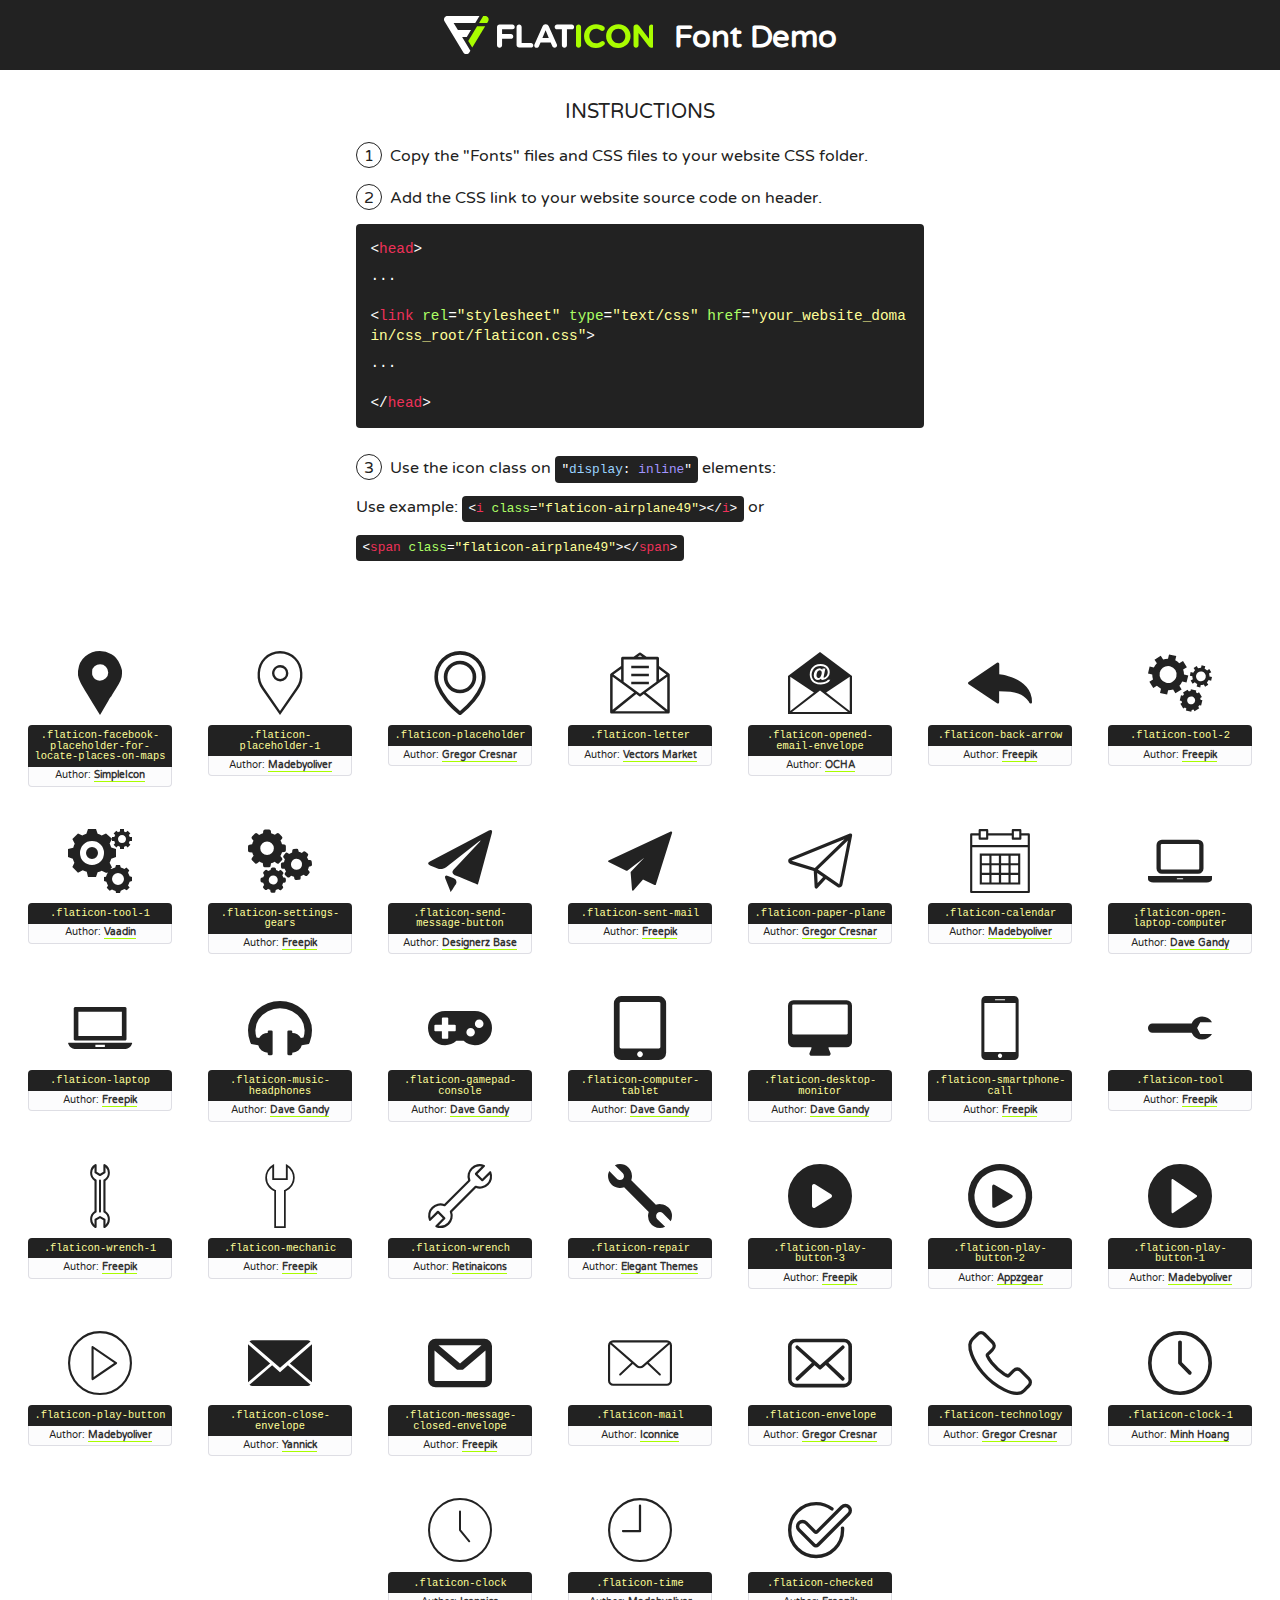
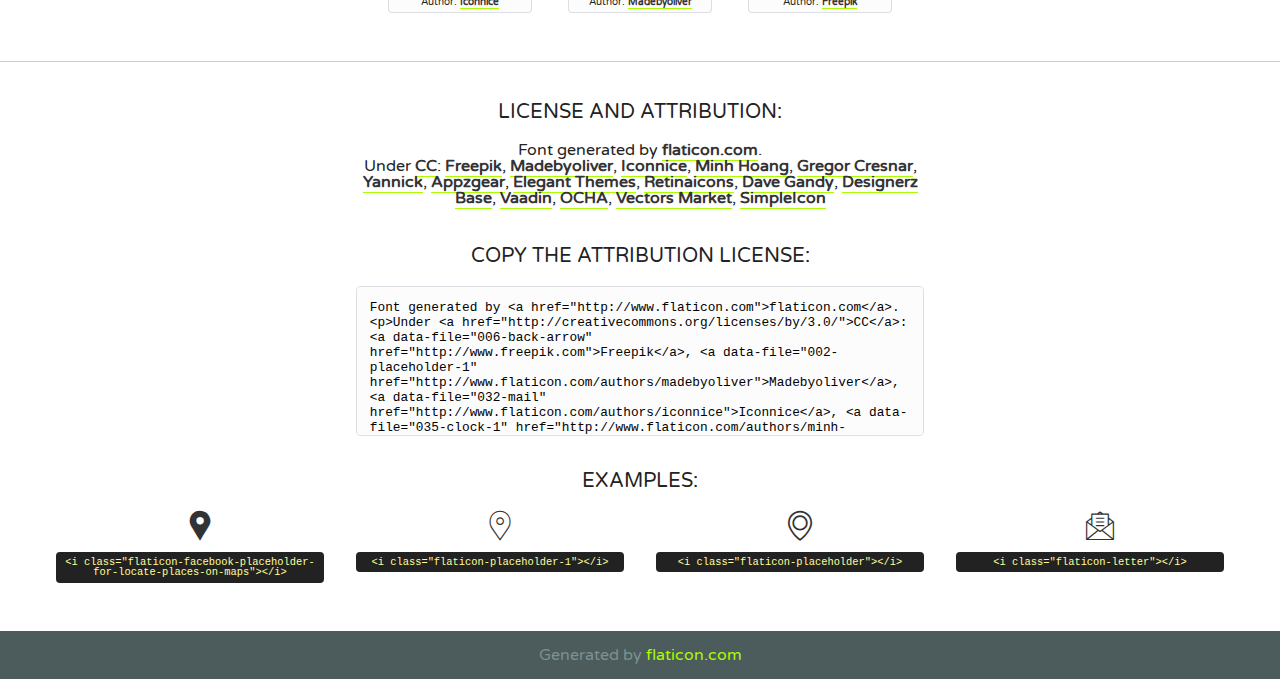
<file: fonts/flaticon.html>
<!DOCTYPE html>
<!--
  Flaticon icon font: Flaticon
  Creation date: 29/04/2017 12:14
-->
<html>
<!DOCTYPE html>
<html>

<head>
    <title>Flaticon WebFont</title>
    <link href="http://fonts.googleapis.com/css?family=Varela+Round" rel="stylesheet" type="text/css" />
    <link rel="stylesheet" type="text/css" href="flaticon.css">
    <meta charset="UTF-8">
    <style>
    html, body, div, span, applet, object, iframe,
    h1, h2, h3, h4, h5, h6, p, blockquote, pre,
    a, abbr, acronym, address, big, cite, code,
    del, dfn, em, img, ins, kbd, q, s, samp,
    small, strike, strong, sub, sup, tt, var,
    b, u, i, center,
    dl, dt, dd, ol, ul, li,
    fieldset, form, label, legend,
    table, caption, tbody, tfoot, thead, tr, th, td,
    article, aside, canvas, details, embed, 
    figure, figcaption, footer, header, hgroup, 
    menu, nav, output, ruby, section, summary,
    time, mark, audio, video {
        margin: 0;
        padding: 0;
        border: 0;
        font-size: 100%;
        font: inherit;
        vertical-align: baseline;
    }
    /* HTML5 display-role reset for older browsers */
    article, aside, details, figcaption, figure, 
    footer, header, hgroup, menu, nav, section {
        display: block;
    }
    body {
        line-height: 1;
    }
    ol, ul {
        list-style: none;
    }
    blockquote, q {
        quotes: none;
    }
    blockquote:before, blockquote:after,
    q:before, q:after {
        content: '';
        content: none;
    }
    table {
        border-collapse: collapse;
        border-spacing: 0;
    }
    body {
        font-family: 'Varela Round', Helvetica, Arial, sans-serif;
        font-size: 16px;
        color: #222;
    }
    a {
        color: #333;
        border-bottom: 1px solid #a9fd00;
        font-weight: bold;
        text-decoration: none;
    }
    * {
        -moz-box-sizing: border-box;
        -webkit-box-sizing: border-box;
        box-sizing: border-box;
        margin: 0;
        padding: 0;
    }
    [class^="flaticon-"]:before, [class*=" flaticon-"]:before, [class^="flaticon-"]:after, [class*=" flaticon-"]:after {
        font-family: Flaticon;
        font-size: 30px;
        font-style: normal;
        margin-left: 20px;
        color: #333;
    }
    .wrapper {
        max-width: 600px;
        margin: auto;
        padding: 0 1em;
    }
    .title {
        font-size: 1.25em;
        text-align: center;
        margin-bottom: 1em;
        text-transform: uppercase;
    }
    header {
        text-align: center;
        background-color: #222;
        color: #fff;
        padding: 1em;
    }
    header .logo {
        width: 210px;
        height: 38px;
        display: inline-block;
        vertical-align: middle;
        margin-right: 1em;
        border: none;
    }
    header strong {
        font-size: 1.95em;
        font-weight: bold;
        vertical-align: middle;
        margin-top: 5px;
        display: inline-block;
    }
    .demo {
        margin: 2em auto;
        line-height: 1.25em;
    }
    .demo ul li {
        margin-bottom: 1em;
    }
    .demo ul li .num {
        color: #222;
        border-radius: 20px;
        display: inline-block;
        width: 26px;
        padding: 3px;
        height: 26px;
        text-align: center;
        margin-right: 0.5em;
        border: 1px solid #222;
    }
    .demo ul li code {
        background-color: #222;
        border-radius: 4px;
        padding: 0.25em 0.5em;
        display: inline-block;
        color: #fff;
        font-family: Consolas,Monaco,Lucida Console,Liberation Mono,DejaVu Sans Mono,Bitstream Vera Sans Mono,Courier New, monospace;
        font-weight: lighter;
        margin-top: 1em;
        font-size: 0.8em;
        word-break: break-all;
    }
    .demo ul li code.big {
        padding: 1em;
        font-size: 0.9em;
    }
    .demo ul li code .red {
        color: #EF3159;
    }
    .demo ul li code .green {
        color: #ACFF65;
    }
    .demo ul li code .yellow {
        color: #FFFF99;
    }
    .demo ul li code .blue {
        color: #99D3FF;
    }
    .demo ul li code .purple {
        color: #A295FF;
    }
    .demo ul li code .dots {
        margin-top: 0.5em;
        display: block;
    }
    #glyphs {
        border-bottom: 1px solid #ccc;
        padding: 2em 0;
        text-align: center;
    }
    .glyph {
        display: inline-block;
        width: 9em;
        margin: 1em;
        text-align: center;
        vertical-align: top;
        background: #FFF;
    }
    .glyph .glyph-icon {
        padding: 10px;
        display: block;
        font-family:"Flaticon";
        font-size: 64px;
        line-height: 1;
    }
    .glyph .glyph-icon:before {
        font-size: 64px;
        color: #222;
        margin-left: 0;
    }
    .class-name {
        font-size: 0.65em;
        background-color: #222;
        color: #fff;
        border-radius: 4px 4px 0 0;
        padding: 0.5em;
        color: #FFFF99;
        font-family: Consolas,Monaco,Lucida Console,Liberation Mono,DejaVu Sans Mono,Bitstream Vera Sans Mono,Courier New, monospace;
    }
    .author-name {
        font-size: 0.6em;
        background-color: #fcfcfd;
        border: 1px solid #DEDEE4;
        border-top: 0;
        border-radius: 0 0 4px 4px;
        padding: 0.5em;
    }
    .class-name:last-child {
        font-size: 10px;
        color:#888;
    }
    .class-name:last-child a {
        font-size: 10px;
        color:#555;
    }
    .class-name:last-child a:hover {
        color:#a9fd00;
    }
    .glyph > input {
        display: block;
        width: 100px;
        margin: 5px auto;
        text-align: center;
        font-size: 12px;
        cursor: text;
    }
    .glyph > input.icon-input {
        font-family:"Flaticon";
        font-size: 16px;
        margin-bottom: 10px;
    }
    .attribution .title {
        margin-top: 2em;
    }
    .attribution textarea {
        background-color: #fcfcfd;
        padding: 1em;
        border: none;
        box-shadow: none;
        border: 1px solid #DEDEE4;
        border-radius: 4px;
        resize: none;
        width: 100%;
        height: 150px;
        font-size: 0.8em;
        font-family: Consolas,Monaco,Lucida Console,Liberation Mono,DejaVu Sans Mono,Bitstream Vera Sans Mono,Courier New, monospace;
        -webkit-appearance: none;
    }
    .iconsuse {
        margin: 2em auto;
        text-align: center;
        max-width: 1200px;
    }
    .iconsuse:after {
        content: '';
        display: table;
        clear: both;
    }
    .iconsuse .image {
        float: left;
        width: 25%;
        padding: 0 1em;
    }
    .iconsuse .image p {
        margin-bottom: 1em;
    }
    .iconsuse .image span {
        display: block;
        font-size: 0.65em;
        background-color: #222;
        color: #fff;
        border-radius: 4px;
        padding: 0.5em;
        color: #FFFF99;
        margin-top: 1em;
        font-family: Consolas,Monaco,Lucida Console,Liberation Mono,DejaVu Sans Mono,Bitstream Vera Sans Mono,Courier New, monospace;
    }
    #footer {
        text-align: center;
        background-color: #4C5B5C;
        color: #7c9192;
        padding: 1em;
    }
    #footer a {
        border: none;
        color: #a9fd00;
        font-weight: normal;
    }
    @media (max-width: 960px) {
        .iconsuse .image {
            width: 50%;
        }
    }
    @media (max-width: 560px) {
        .iconsuse .image {
            width: 100%;
        }
    }
    </style>
</head>

<body class="characters-off">

    <header>
        <a href="http://www.flaticon.com" target="_blank" class="logo">
            <svg version="1.1" xmlns="http://www.w3.org/2000/svg" xmlns:xlink="http://www.w3.org/1999/xlink" xmlns:a="http://ns.adobe.com/AdobeSVGViewerExtensions/3.0/" viewBox="0 0 560.875 102.036" enable-background="new 0 0 560.875 102.036" xml:space="preserve">
                <defs>
                </defs>
                <g>
                    <g class="letters">
                        <path fill="#ffffff" d="M141.596,29.675c0-3.777,2.985-6.767,6.764-6.767h34.438c3.426,0,6.15,2.728,6.15,6.15
                        c0,3.43-2.724,6.149-6.15,6.149h-27.674v13.091h23.719c3.429,0,6.151,2.724,6.151,6.15c0,3.43-2.723,6.149-6.151,6.149h-23.719
                        v17.574c0,3.773-2.986,6.761-6.764,6.761c-3.779,0-6.764-2.989-6.764-6.761V29.675z"></path>
                        <path fill="#ffffff" d="M193.844,29.149c0-3.781,2.985-6.767,6.764-6.767c3.776,0,6.763,2.985,6.763,6.767v42.957h25.039
                        c3.426,0,6.149,2.726,6.149,6.153c0,3.425-2.723,6.15-6.149,6.15h-31.802c-3.779,0-6.764-2.986-6.764-6.768V29.149z"></path>
                        <path fill="#ffffff" d="M241.891,75.71l21.438-48.407c1.492-3.341,4.215-5.357,7.906-5.357h0.792
                        c3.686,0,6.323,2.017,7.815,5.357l21.439,48.407c0.436,0.967,0.701,1.845,0.701,2.723c0,3.602-2.809,6.501-6.414,6.501
                        c-3.161,0-5.269-1.845-6.499-4.655l-4.132-9.661h-27.059l-4.301,10.102c-1.144,2.631-3.426,4.214-6.237,4.214
                        c-3.517,0-6.24-2.81-6.24-6.325C241.1,77.64,241.451,76.677,241.891,75.71z M279.932,58.666l-8.521-20.297l-8.526,20.297H279.932
                        z"></path>
                        <path fill="#ffffff" d="M314.864,35.387H301.86c-3.429,0-6.239-2.813-6.239-6.238c0-3.429,2.811-6.24,6.239-6.24h39.533
                        c3.426,0,6.237,2.811,6.237,6.24c0,3.425-2.811,6.238-6.237,6.238h-13.001v42.785c0,3.773-2.99,6.761-6.764,6.761
                        c-3.779,0-6.764-2.989-6.764-6.761V35.387z"></path>
                        <path fill="#A9FD00" d="M352.615,29.149c0-3.781,2.985-6.767,6.767-6.767c3.774,0,6.761,2.985,6.761,6.767v49.024
                        c0,3.773-2.987,6.761-6.761,6.761c-3.781,0-6.767-2.989-6.767-6.761V29.149z"></path>
                        <path fill="#A9FD00" d="M374.132,53.836v-0.179c0-17.481,13.178-31.801,32.065-31.801c9.22,0,15.459,2.458,20.557,6.238
                        c1.402,1.054,2.637,2.985,2.637,5.357c0,3.692-2.985,6.59-6.681,6.59c-1.845,0-3.071-0.702-4.044-1.319
                        c-3.776-2.813-7.729-4.393-12.562-4.393c-10.364,0-17.831,8.611-17.831,19.154v0.173c0,10.542,7.291,19.329,17.831,19.329
                        c5.715,0,9.492-1.756,13.359-4.834c1.049-0.874,2.458-1.491,4.039-1.491c3.429,0,6.325,2.813,6.325,6.236
                        c0,2.106-1.056,3.78-2.282,4.834c-5.539,4.834-12.036,7.733-21.878,7.733C387.572,85.464,374.132,71.493,374.132,53.836z"></path>
                        <path fill="#A9FD00" d="M433.009,53.836v-0.179c0-17.481,13.79-31.801,32.766-31.801c18.981,0,32.592,14.143,32.592,31.628v0.173
                        c0,17.483-13.785,31.807-32.769,31.807C446.625,85.464,433.009,71.32,433.009,53.836z M484.224,53.836v-0.179
                        c0-10.539-7.725-19.326-18.626-19.326c-10.893,0-18.449,8.611-18.449,19.154v0.173c0,10.542,7.73,19.329,18.626,19.329
                        C476.676,72.986,484.224,64.378,484.224,53.836z"></path>
                        <path fill="#A9FD00" d="M506.233,29.321c0-3.774,2.99-6.763,6.767-6.763h1.401c3.252,0,5.183,1.583,7.029,3.953l26.093,34.265
                        V29.059c0-3.692,2.99-6.677,6.681-6.677c3.683,0,6.671,2.985,6.671,6.677v48.934c0,3.78-2.987,6.765-6.764,6.765h-0.436
                        c-3.257,0-5.188-1.581-7.034-3.953l-27.056-35.492v32.944c0,3.687-2.985,6.676-6.678,6.676c-3.683,0-6.673-2.989-6.673-6.676
                        V29.321z"></path>
                    </g>
                    <g class="insignia">
                        <path fill="#ffffff" d="M48.372,56.137h12.517l11.156-18.537H37.186L25.688,18.539h57.825L94.668,0H9.271
                        C5.925,0,2.842,1.801,1.198,4.716c-1.644,2.907-1.593,6.482,0.134,9.343l50.38,83.501c1.678,2.781,4.689,4.476,7.938,4.476
                        c3.246,0,6.257-1.695,7.935-4.476l2.898-4.804L48.372,56.137z"></path>
                        <g class="i">
                            <path fill="#A9FD00" d="M93.575,18.539h0.031v0.004l21.652,0.004l2.705-4.488c1.727-2.861,1.778-6.436,0.133-9.343
                            C116.454,1.801,113.371,0,110.026,0h-5.294L93.575,18.539z"></path>
                            <polygon fill="#A9FD00" points="88.291,27.356 64.725,66.486 75.519,84.404 109.942,27.356"></polygon>
                        </g>
                    </g>
                </g>
            </svg>
        </a>
        <strong>Font Demo</strong>
    </header>


    <section class="demo wrapper">

        <p class="title">Instructions</p>

        <ul>
            <li>
                <span class="num">1</span>Copy the "Fonts" files and CSS files to your website CSS folder.
            </li>
            <li>
                <span class="num">2</span>Add the CSS link to your website source code on header.
                <code class="big">
                    &lt;<span class="red">head</span>&gt;
                    <br/><span class="dots">...</span>
                    <br/>&lt;<span class="red">link</span> <span class="green">rel</span>=<span class="yellow">"stylesheet"</span> <span class="green">type</span>=<span class="yellow">"text/css"</span> <span class="green">href</span>=<span class="yellow">"your_website_domain/css_root/flaticon.css"</span>&gt;
                    <br/><span class="dots">...</span>
                    <br/>&lt;/<span class="red">head</span>&gt;
                </code>
            </li>

            <li>
                <p>
                    <span class="num">3</span>Use the icon class on <code>"<span class="blue">display</span>:<span class="purple"> inline</span>"</code> elements:
                    <br />
                    Use example: <code>&lt;<span class="red">i</span> <span class="green">class</span>=<span class="yellow">&quot;flaticon-airplane49&quot;</span>&gt;&lt;/<span class="red">i</span>&gt;</code> or <code>&lt;<span class="red">span</span> <span class="green">class</span>=<span class="yellow">&quot;flaticon-airplane49&quot;</span>&gt;&lt;/<span class="red">span</span>&gt;</code>
            </li>
        </ul>

    </section>




   <section id="glyphs">          
    
      
        <div class="glyph"><div class="glyph-icon flaticon-facebook-placeholder-for-locate-places-on-maps"></div>
            <div class="class-name">.flaticon-facebook-placeholder-for-locate-places-on-maps</div>
            <div class="author-name">Author: <a data-file="001-facebook-placeholder-for-locate-places-on-maps" href="http://www.flaticon.com/authors/simpleicon">SimpleIcon</a> </div> 
        </div>        
        
        <div class="glyph"><div class="glyph-icon flaticon-placeholder-1"></div>
            <div class="class-name">.flaticon-placeholder-1</div>
            <div class="author-name">Author: <a data-file="002-placeholder-1" href="http://www.flaticon.com/authors/madebyoliver">Madebyoliver</a> </div> 
        </div>        
        
        <div class="glyph"><div class="glyph-icon flaticon-placeholder"></div>
            <div class="class-name">.flaticon-placeholder</div>
            <div class="author-name">Author: <a data-file="003-placeholder" href="http://www.flaticon.com/authors/gregor-cresnar">Gregor Cresnar</a> </div> 
        </div>        
        
        <div class="glyph"><div class="glyph-icon flaticon-letter"></div>
            <div class="class-name">.flaticon-letter</div>
            <div class="author-name">Author: <a data-file="004-letter" href="http://www.flaticon.com/authors/vectors-market">Vectors Market</a> </div> 
        </div>        
        
        <div class="glyph"><div class="glyph-icon flaticon-opened-email-envelope"></div>
            <div class="class-name">.flaticon-opened-email-envelope</div>
            <div class="author-name">Author: <a data-file="005-opened-email-envelope" href="http://www.flaticon.com/authors/ocha">OCHA</a> </div> 
        </div>        
        
        <div class="glyph"><div class="glyph-icon flaticon-back-arrow"></div>
            <div class="class-name">.flaticon-back-arrow</div>
            <div class="author-name">Author: <a data-file="006-back-arrow" href="http://www.freepik.com">Freepik</a> </div> 
        </div>        
        
        <div class="glyph"><div class="glyph-icon flaticon-tool-2"></div>
            <div class="class-name">.flaticon-tool-2</div>
            <div class="author-name">Author: <a data-file="007-tool-2" href="http://www.freepik.com">Freepik</a> </div> 
        </div>        
        
        <div class="glyph"><div class="glyph-icon flaticon-tool-1"></div>
            <div class="class-name">.flaticon-tool-1</div>
            <div class="author-name">Author: <a data-file="008-tool-1" href="http://www.flaticon.com/authors/vaadin">Vaadin</a> </div> 
        </div>        
        
        <div class="glyph"><div class="glyph-icon flaticon-settings-gears"></div>
            <div class="class-name">.flaticon-settings-gears</div>
            <div class="author-name">Author: <a data-file="009-settings-gears" href="http://www.freepik.com">Freepik</a> </div> 
        </div>        
        
        <div class="glyph"><div class="glyph-icon flaticon-send-message-button"></div>
            <div class="class-name">.flaticon-send-message-button</div>
            <div class="author-name">Author: <a data-file="010-send-message-button" href="http://www.flaticon.com/authors/designerz-base">Designerz Base</a> </div> 
        </div>        
        
        <div class="glyph"><div class="glyph-icon flaticon-sent-mail"></div>
            <div class="class-name">.flaticon-sent-mail</div>
            <div class="author-name">Author: <a data-file="011-sent-mail" href="http://www.freepik.com">Freepik</a> </div> 
        </div>        
        
        <div class="glyph"><div class="glyph-icon flaticon-paper-plane"></div>
            <div class="class-name">.flaticon-paper-plane</div>
            <div class="author-name">Author: <a data-file="012-paper-plane" href="http://www.flaticon.com/authors/gregor-cresnar">Gregor Cresnar</a> </div> 
        </div>        
        
        <div class="glyph"><div class="glyph-icon flaticon-calendar"></div>
            <div class="class-name">.flaticon-calendar</div>
            <div class="author-name">Author: <a data-file="013-calendar" href="http://www.flaticon.com/authors/madebyoliver">Madebyoliver</a> </div> 
        </div>        
        
        <div class="glyph"><div class="glyph-icon flaticon-open-laptop-computer"></div>
            <div class="class-name">.flaticon-open-laptop-computer</div>
            <div class="author-name">Author: <a data-file="014-open-laptop-computer" href="http://www.flaticon.com/authors/dave-gandy">Dave Gandy</a> </div> 
        </div>        
        
        <div class="glyph"><div class="glyph-icon flaticon-laptop"></div>
            <div class="class-name">.flaticon-laptop</div>
            <div class="author-name">Author: <a data-file="015-laptop" href="http://www.freepik.com">Freepik</a> </div> 
        </div>        
        
        <div class="glyph"><div class="glyph-icon flaticon-music-headphones"></div>
            <div class="class-name">.flaticon-music-headphones</div>
            <div class="author-name">Author: <a data-file="016-music-headphones" href="http://www.flaticon.com/authors/dave-gandy">Dave Gandy</a> </div> 
        </div>        
        
        <div class="glyph"><div class="glyph-icon flaticon-gamepad-console"></div>
            <div class="class-name">.flaticon-gamepad-console</div>
            <div class="author-name">Author: <a data-file="017-gamepad-console" href="http://www.flaticon.com/authors/dave-gandy">Dave Gandy</a> </div> 
        </div>        
        
        <div class="glyph"><div class="glyph-icon flaticon-computer-tablet"></div>
            <div class="class-name">.flaticon-computer-tablet</div>
            <div class="author-name">Author: <a data-file="018-computer-tablet" href="http://www.flaticon.com/authors/dave-gandy">Dave Gandy</a> </div> 
        </div>        
        
        <div class="glyph"><div class="glyph-icon flaticon-desktop-monitor"></div>
            <div class="class-name">.flaticon-desktop-monitor</div>
            <div class="author-name">Author: <a data-file="019-desktop-monitor" href="http://www.flaticon.com/authors/dave-gandy">Dave Gandy</a> </div> 
        </div>        
        
        <div class="glyph"><div class="glyph-icon flaticon-smartphone-call"></div>
            <div class="class-name">.flaticon-smartphone-call</div>
            <div class="author-name">Author: <a data-file="020-smartphone-call" href="http://www.freepik.com">Freepik</a> </div> 
        </div>        
        
        <div class="glyph"><div class="glyph-icon flaticon-tool"></div>
            <div class="class-name">.flaticon-tool</div>
            <div class="author-name">Author: <a data-file="021-tool" href="http://www.freepik.com">Freepik</a> </div> 
        </div>        
        
        <div class="glyph"><div class="glyph-icon flaticon-wrench-1"></div>
            <div class="class-name">.flaticon-wrench-1</div>
            <div class="author-name">Author: <a data-file="022-wrench-1" href="http://www.freepik.com">Freepik</a> </div> 
        </div>        
        
        <div class="glyph"><div class="glyph-icon flaticon-mechanic"></div>
            <div class="class-name">.flaticon-mechanic</div>
            <div class="author-name">Author: <a data-file="023-mechanic" href="http://www.freepik.com">Freepik</a> </div> 
        </div>        
        
        <div class="glyph"><div class="glyph-icon flaticon-wrench"></div>
            <div class="class-name">.flaticon-wrench</div>
            <div class="author-name">Author: <a data-file="024-wrench" href="http://www.flaticon.com/authors/retinaicons">Retinaicons</a> </div> 
        </div>        
        
        <div class="glyph"><div class="glyph-icon flaticon-repair"></div>
            <div class="class-name">.flaticon-repair</div>
            <div class="author-name">Author: <a data-file="025-repair" href="http://www.flaticon.com/authors/elegant-themes">Elegant Themes</a> </div> 
        </div>        
        
        <div class="glyph"><div class="glyph-icon flaticon-play-button-3"></div>
            <div class="class-name">.flaticon-play-button-3</div>
            <div class="author-name">Author: <a data-file="026-play-button-3" href="http://www.freepik.com">Freepik</a> </div> 
        </div>        
        
        <div class="glyph"><div class="glyph-icon flaticon-play-button-2"></div>
            <div class="class-name">.flaticon-play-button-2</div>
            <div class="author-name">Author: <a data-file="027-play-button-2" href="http://www.flaticon.com/authors/appzgear">Appzgear</a> </div> 
        </div>        
        
        <div class="glyph"><div class="glyph-icon flaticon-play-button-1"></div>
            <div class="class-name">.flaticon-play-button-1</div>
            <div class="author-name">Author: <a data-file="028-play-button-1" href="http://www.flaticon.com/authors/madebyoliver">Madebyoliver</a> </div> 
        </div>        
        
        <div class="glyph"><div class="glyph-icon flaticon-play-button"></div>
            <div class="class-name">.flaticon-play-button</div>
            <div class="author-name">Author: <a data-file="029-play-button" href="http://www.flaticon.com/authors/madebyoliver">Madebyoliver</a> </div> 
        </div>        
        
        <div class="glyph"><div class="glyph-icon flaticon-close-envelope"></div>
            <div class="class-name">.flaticon-close-envelope</div>
            <div class="author-name">Author: <a data-file="030-close-envelope" href="http://www.flaticon.com/authors/yannick">Yannick</a> </div> 
        </div>        
        
        <div class="glyph"><div class="glyph-icon flaticon-message-closed-envelope"></div>
            <div class="class-name">.flaticon-message-closed-envelope</div>
            <div class="author-name">Author: <a data-file="031-message-closed-envelope" href="http://www.freepik.com">Freepik</a> </div> 
        </div>        
        
        <div class="glyph"><div class="glyph-icon flaticon-mail"></div>
            <div class="class-name">.flaticon-mail</div>
            <div class="author-name">Author: <a data-file="032-mail" href="http://www.flaticon.com/authors/iconnice">Iconnice</a> </div> 
        </div>        
        
        <div class="glyph"><div class="glyph-icon flaticon-envelope"></div>
            <div class="class-name">.flaticon-envelope</div>
            <div class="author-name">Author: <a data-file="033-envelope" href="http://www.flaticon.com/authors/gregor-cresnar">Gregor Cresnar</a> </div> 
        </div>        
        
        <div class="glyph"><div class="glyph-icon flaticon-technology"></div>
            <div class="class-name">.flaticon-technology</div>
            <div class="author-name">Author: <a data-file="034-technology" href="http://www.flaticon.com/authors/gregor-cresnar">Gregor Cresnar</a> </div> 
        </div>        
        
        <div class="glyph"><div class="glyph-icon flaticon-clock-1"></div>
            <div class="class-name">.flaticon-clock-1</div>
            <div class="author-name">Author: <a data-file="035-clock-1" href="http://www.flaticon.com/authors/minh-hoang">Minh Hoang</a> </div> 
        </div>        
        
        <div class="glyph"><div class="glyph-icon flaticon-clock"></div>
            <div class="class-name">.flaticon-clock</div>
            <div class="author-name">Author: <a data-file="036-clock" href="http://www.flaticon.com/authors/iconnice">Iconnice</a> </div> 
        </div>        
        
        <div class="glyph"><div class="glyph-icon flaticon-time"></div>
            <div class="class-name">.flaticon-time</div>
            <div class="author-name">Author: <a data-file="037-time" href="http://www.flaticon.com/authors/madebyoliver">Madebyoliver</a> </div> 
        </div>        
        
        <div class="glyph"><div class="glyph-icon flaticon-checked"></div>
            <div class="class-name">.flaticon-checked</div>
            <div class="author-name">Author: <a data-file="038-checked" href="http://www.freepik.com">Freepik</a> </div> 
        </div>        
        

    </section>



    <section class="attribution wrapper"   style="text-align:center;">

      <div class="title">License and attribution:</div><div class="attrDiv">Font generated by <a href="http://www.flaticon.com">flaticon.com</a>. <div><p>Under <a href="http://creativecommons.org/licenses/by/3.0/">CC</a>: <a data-file="006-back-arrow" href="http://www.freepik.com">Freepik</a>, <a data-file="002-placeholder-1" href="http://www.flaticon.com/authors/madebyoliver">Madebyoliver</a>, <a data-file="032-mail" href="http://www.flaticon.com/authors/iconnice">Iconnice</a>, <a data-file="035-clock-1" href="http://www.flaticon.com/authors/minh-hoang">Minh Hoang</a>, <a data-file="003-placeholder" href="http://www.flaticon.com/authors/gregor-cresnar">Gregor Cresnar</a>, <a data-file="030-close-envelope" href="http://www.flaticon.com/authors/yannick">Yannick</a>, <a data-file="027-play-button-2" href="http://www.flaticon.com/authors/appzgear">Appzgear</a>, <a data-file="025-repair" href="http://www.flaticon.com/authors/elegant-themes">Elegant Themes</a>, <a data-file="024-wrench" href="http://www.flaticon.com/authors/retinaicons">Retinaicons</a>, <a data-file="014-open-laptop-computer" href="http://www.flaticon.com/authors/dave-gandy">Dave Gandy</a>, <a data-file="010-send-message-button" href="http://www.flaticon.com/authors/designerz-base">Designerz Base</a>, <a data-file="008-tool-1" href="http://www.flaticon.com/authors/vaadin">Vaadin</a>, <a data-file="005-opened-email-envelope" href="http://www.flaticon.com/authors/ocha">OCHA</a>, <a data-file="004-letter" href="http://www.flaticon.com/authors/vectors-market">Vectors Market</a>, <a data-file="001-facebook-placeholder-for-locate-places-on-maps" href="http://www.flaticon.com/authors/simpleicon">SimpleIcon</a></p>  </div>
      </div>
      <div class="title">Copy the Attribution License:</div>

    <textarea onclick="this.focus();this.select();">Font generated by &lt;a href=&quot;http://www.flaticon.com&quot;&gt;flaticon.com&lt;/a&gt;. <p>Under <a href="http://creativecommons.org/licenses/by/3.0/">CC</a>: <a data-file="006-back-arrow" href="http://www.freepik.com">Freepik</a>, <a data-file="002-placeholder-1" href="http://www.flaticon.com/authors/madebyoliver">Madebyoliver</a>, <a data-file="032-mail" href="http://www.flaticon.com/authors/iconnice">Iconnice</a>, <a data-file="035-clock-1" href="http://www.flaticon.com/authors/minh-hoang">Minh Hoang</a>, <a data-file="003-placeholder" href="http://www.flaticon.com/authors/gregor-cresnar">Gregor Cresnar</a>, <a data-file="030-close-envelope" href="http://www.flaticon.com/authors/yannick">Yannick</a>, <a data-file="027-play-button-2" href="http://www.flaticon.com/authors/appzgear">Appzgear</a>, <a data-file="025-repair" href="http://www.flaticon.com/authors/elegant-themes">Elegant Themes</a>, <a data-file="024-wrench" href="http://www.flaticon.com/authors/retinaicons">Retinaicons</a>, <a data-file="014-open-laptop-computer" href="http://www.flaticon.com/authors/dave-gandy">Dave Gandy</a>, <a data-file="010-send-message-button" href="http://www.flaticon.com/authors/designerz-base">Designerz Base</a>, <a data-file="008-tool-1" href="http://www.flaticon.com/authors/vaadin">Vaadin</a>, <a data-file="005-opened-email-envelope" href="http://www.flaticon.com/authors/ocha">OCHA</a>, <a data-file="004-letter" href="http://www.flaticon.com/authors/vectors-market">Vectors Market</a>, <a data-file="001-facebook-placeholder-for-locate-places-on-maps" href="http://www.flaticon.com/authors/simpleicon">SimpleIcon</a></p>  
     </textarea>

    </section>

    <section class="iconsuse">

          <div class="title">Examples:</div>            
             
            <div class="image">
                <p>
                    <i class="glyph-icon flaticon-facebook-placeholder-for-locate-places-on-maps"></i> 
                    <span>&lt;i class=&quot;flaticon-facebook-placeholder-for-locate-places-on-maps&quot;&gt;&lt;/i&gt;</span>
                </p>
            </div>
            
            <div class="image">
                <p>
                    <i class="glyph-icon flaticon-placeholder-1"></i> 
                    <span>&lt;i class=&quot;flaticon-placeholder-1&quot;&gt;&lt;/i&gt;</span>
                </p>
            </div>
            
            <div class="image">
                <p>
                    <i class="glyph-icon flaticon-placeholder"></i> 
                    <span>&lt;i class=&quot;flaticon-placeholder&quot;&gt;&lt;/i&gt;</span>
                </p>
            </div>
            
            <div class="image">
                <p>
                    <i class="glyph-icon flaticon-letter"></i> 
                    <span>&lt;i class=&quot;flaticon-letter&quot;&gt;&lt;/i&gt;</span>
                </p>
            </div>
                       
        </div>
                            
    </section>

<div id="footer">
    <div>Generated by <a href="http://www.flaticon.com">flaticon.com</a>
    </div>
</div>



</body>
</html>
</file>
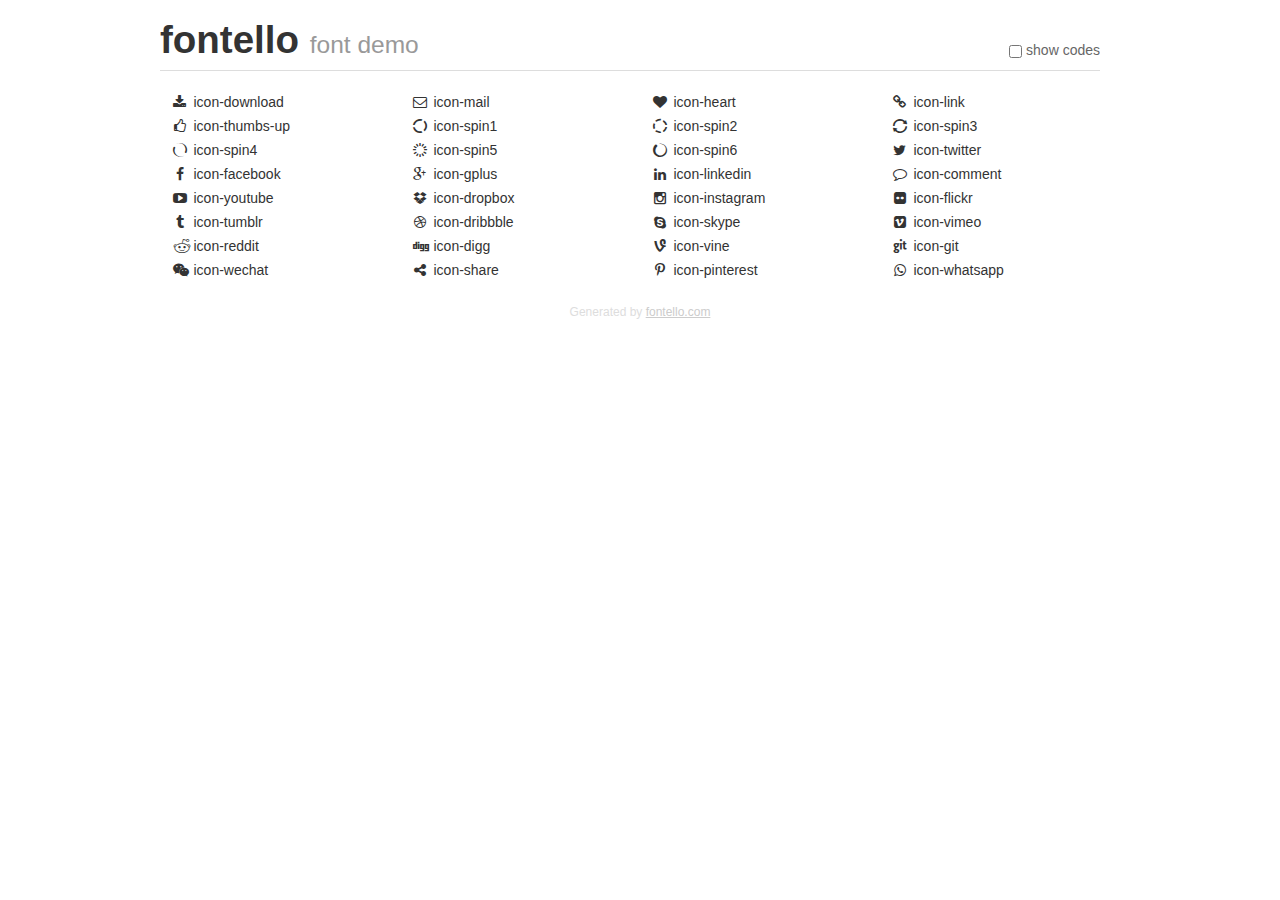
<file: js/icons/demo.html>
<!DOCTYPE html>
<html>
  <head><!--[if lt IE 9]><script language="javascript" type="text/javascript" src="//html5shim.googlecode.com/svn/trunk/html5.js"></script><![endif]-->
    <meta charset="UTF-8"><style>/*
 * Bootstrap v2.2.1
 *
 * Copyright 2012 Twitter, Inc
 * Licensed under the Apache License v2.0
 * http://www.apache.org/licenses/LICENSE-2.0
 *
 * Designed and built with all the love in the world @twitter by @mdo and @fat.
 */
.clearfix {
  *zoom: 1;
}
.clearfix:before,
.clearfix:after {
  display: table;
  content: "";
  line-height: 0;
}
.clearfix:after {
  clear: both;
}
html {
  font-size: 100%;
  -webkit-text-size-adjust: 100%;
  -ms-text-size-adjust: 100%;
}
a:focus {
  outline: thin dotted #333;
  outline: 5px auto -webkit-focus-ring-color;
  outline-offset: -2px;
}
a:hover,
a:active {
  outline: 0;
}
button,
input,
select,
textarea {
  margin: 0;
  font-size: 100%;
  vertical-align: middle;
}
button,
input {
  *overflow: visible;
  line-height: normal;
}
button::-moz-focus-inner,
input::-moz-focus-inner {
  padding: 0;
  border: 0;
}
body {
  margin: 0;
  font-family: "Helvetica Neue", Helvetica, Arial, sans-serif;
  font-size: 14px;
  line-height: 20px;
  color: #333;
  background-color: #fff;
}
a {
  color: #08c;
  text-decoration: none;
}
a:hover {
  color: #005580;
  text-decoration: underline;
}
.row {
  margin-left: -20px;
  *zoom: 1;
}
.row:before,
.row:after {
  display: table;
  content: "";
  line-height: 0;
}
.row:after {
  clear: both;
}
[class*="span"] {
  float: left;
  min-height: 1px;
  margin-left: 20px;
}
.container,
.navbar-static-top .container,
.navbar-fixed-top .container,
.navbar-fixed-bottom .container {
  width: 940px;
}
.span12 {
  width: 940px;
}
.span11 {
  width: 860px;
}
.span10 {
  width: 780px;
}
.span9 {
  width: 700px;
}
.span8 {
  width: 620px;
}
.span7 {
  width: 540px;
}
.span6 {
  width: 460px;
}
.span5 {
  width: 380px;
}
.span4 {
  width: 300px;
}
.span3 {
  width: 220px;
}
.span2 {
  width: 140px;
}
.span1 {
  width: 60px;
}
[class*="span"].pull-right,
.row-fluid [class*="span"].pull-right {
  float: right;
}
.container {
  margin-right: auto;
  margin-left: auto;
  *zoom: 1;
}
.container:before,
.container:after {
  display: table;
  content: "";
  line-height: 0;
}
.container:after {
  clear: both;
}
p {
  margin: 0 0 10px;
}
.lead {
  margin-bottom: 20px;
  font-size: 21px;
  font-weight: 200;
  line-height: 30px;
}
small {
  font-size: 85%;
}
h1 {
  margin: 10px 0;
  font-family: inherit;
  font-weight: bold;
  line-height: 20px;
  color: inherit;
  text-rendering: optimizelegibility;
}
h1 small {
  font-weight: normal;
  line-height: 1;
  color: #999;
}
h1 {
  line-height: 40px;
}
h1 {
  font-size: 38.5px;
}
h1 small {
  font-size: 24.5px;
}
body {
  margin-top: 90px;
}
.header {
  position: fixed;
  top: 0;
  left: 50%;
  margin-left: -480px;
  background-color: #fff;
  border-bottom: 1px solid #ddd;
  padding-top: 10px;
  z-index: 10;
}
.footer {
  color: #ddd;
  font-size: 12px;
  text-align: center;
  margin-top: 20px;
}
.footer a {
  color: #ccc;
  text-decoration: underline;
}
.the-icons {
  font-size: 14px;
  line-height: 24px;
}
.switch {
  position: absolute;
  right: 0;
  bottom: 10px;
  color: #666;
}
.switch input {
  margin-right: 0.3em;
}
.codesOn .i-name {
  display: none;
}
.codesOn .i-code {
  display: inline;
}
.i-code {
  display: none;
}
@font-face {
      font-family: 'fontello';
      src: url('./font/fontello.eot?11430976');
      src: url('./font/fontello.eot?11430976#iefix') format('embedded-opentype'),
           url('./font/fontello.woff?11430976') format('woff'),
           url('./font/fontello.ttf?11430976') format('truetype'),
           url('./font/fontello.svg?11430976#fontello') format('svg');
      font-weight: normal;
      font-style: normal;
    }
     
     
    .demo-icon
    {
      font-family: "fontello";
      font-style: normal;
      font-weight: normal;
      speak: none;
     
      display: inline-block;
      text-decoration: inherit;
      width: 1em;
      margin-right: .2em;
      text-align: center;
      /* opacity: .8; */
     
      /* For safety - reset parent styles, that can break glyph codes*/
      font-variant: normal;
      text-transform: none;
     
      /* fix buttons height, for twitter bootstrap */
      line-height: 1em;
     
      /* Animation center compensation - margins should be symmetric */
      /* remove if not needed */
      margin-left: .2em;
     
      /* You can be more comfortable with increased icons size */
      /* font-size: 120%; */
     
      /* Font smoothing. That was taken from TWBS */
      -webkit-font-smoothing: antialiased;
      -moz-osx-font-smoothing: grayscale;
     
      /* Uncomment for 3D effect */
      /* text-shadow: 1px 1px 1px rgba(127, 127, 127, 0.3); */
    }
     </style>
    <link rel="stylesheet" href="css/animation.css"><!--[if IE 7]><link rel="stylesheet" href="css/fontello-ie7.css"><![endif]-->
    <script>
      function toggleCodes(on) {
        var obj = document.getElementById('icons');
      
        if (on) {
          obj.className += ' codesOn';
        } else {
          obj.className = obj.className.replace(' codesOn', '');
        }
      }
      
    </script>
  </head>
  <body>
    <div class="container header">
      <h1>
        fontello
         <small>font demo</small>
      </h1>
      <label class="switch">
        <input type="checkbox" onclick="toggleCodes(this.checked)">show codes
      </label>
    </div>
    <div id="icons" class="container">
      <div class="row">
        <div title="Code: 0xe800" class="the-icons span3"><i class="demo-icon icon-download">&#xe800;</i> <span class="i-name">icon-download</span><span class="i-code">0xe800</span></div>
        <div title="Code: 0xe801" class="the-icons span3"><i class="demo-icon icon-mail">&#xe801;</i> <span class="i-name">icon-mail</span><span class="i-code">0xe801</span></div>
        <div title="Code: 0xe802" class="the-icons span3"><i class="demo-icon icon-heart">&#xe802;</i> <span class="i-name">icon-heart</span><span class="i-code">0xe802</span></div>
        <div title="Code: 0xe803" class="the-icons span3"><i class="demo-icon icon-link">&#xe803;</i> <span class="i-name">icon-link</span><span class="i-code">0xe803</span></div>
      </div>
      <div class="row">
        <div title="Code: 0xe804" class="the-icons span3"><i class="demo-icon icon-thumbs-up">&#xe804;</i> <span class="i-name">icon-thumbs-up</span><span class="i-code">0xe804</span></div>
        <div title="Code: 0xe830" class="the-icons span3"><i class="demo-icon icon-spin1 animate-spin">&#xe830;</i> <span class="i-name">icon-spin1</span><span class="i-code">0xe830</span></div>
        <div title="Code: 0xe831" class="the-icons span3"><i class="demo-icon icon-spin2 animate-spin">&#xe831;</i> <span class="i-name">icon-spin2</span><span class="i-code">0xe831</span></div>
        <div title="Code: 0xe832" class="the-icons span3"><i class="demo-icon icon-spin3 animate-spin">&#xe832;</i> <span class="i-name">icon-spin3</span><span class="i-code">0xe832</span></div>
      </div>
      <div class="row">
        <div title="Code: 0xe834" class="the-icons span3"><i class="demo-icon icon-spin4 animate-spin">&#xe834;</i> <span class="i-name">icon-spin4</span><span class="i-code">0xe834</span></div>
        <div title="Code: 0xe838" class="the-icons span3"><i class="demo-icon icon-spin5 animate-spin">&#xe838;</i> <span class="i-name">icon-spin5</span><span class="i-code">0xe838</span></div>
        <div title="Code: 0xe839" class="the-icons span3"><i class="demo-icon icon-spin6 animate-spin">&#xe839;</i> <span class="i-name">icon-spin6</span><span class="i-code">0xe839</span></div>
        <div title="Code: 0xf099" class="the-icons span3"><i class="demo-icon icon-twitter">&#xf099;</i> <span class="i-name">icon-twitter</span><span class="i-code">0xf099</span></div>
      </div>
      <div class="row">
        <div title="Code: 0xf09a" class="the-icons span3"><i class="demo-icon icon-facebook">&#xf09a;</i> <span class="i-name">icon-facebook</span><span class="i-code">0xf09a</span></div>
        <div title="Code: 0xf0d5" class="the-icons span3"><i class="demo-icon icon-gplus">&#xf0d5;</i> <span class="i-name">icon-gplus</span><span class="i-code">0xf0d5</span></div>
        <div title="Code: 0xf0e1" class="the-icons span3"><i class="demo-icon icon-linkedin">&#xf0e1;</i> <span class="i-name">icon-linkedin</span><span class="i-code">0xf0e1</span></div>
        <div title="Code: 0xf0e5" class="the-icons span3"><i class="demo-icon icon-comment">&#xf0e5;</i> <span class="i-name">icon-comment</span><span class="i-code">0xf0e5</span></div>
      </div>
      <div class="row">
        <div title="Code: 0xf16a" class="the-icons span3"><i class="demo-icon icon-youtube">&#xf16a;</i> <span class="i-name">icon-youtube</span><span class="i-code">0xf16a</span></div>
        <div title="Code: 0xf16b" class="the-icons span3"><i class="demo-icon icon-dropbox">&#xf16b;</i> <span class="i-name">icon-dropbox</span><span class="i-code">0xf16b</span></div>
        <div title="Code: 0xf16d" class="the-icons span3"><i class="demo-icon icon-instagram">&#xf16d;</i> <span class="i-name">icon-instagram</span><span class="i-code">0xf16d</span></div>
        <div title="Code: 0xf16e" class="the-icons span3"><i class="demo-icon icon-flickr">&#xf16e;</i> <span class="i-name">icon-flickr</span><span class="i-code">0xf16e</span></div>
      </div>
      <div class="row">
        <div title="Code: 0xf173" class="the-icons span3"><i class="demo-icon icon-tumblr">&#xf173;</i> <span class="i-name">icon-tumblr</span><span class="i-code">0xf173</span></div>
        <div title="Code: 0xf17d" class="the-icons span3"><i class="demo-icon icon-dribbble">&#xf17d;</i> <span class="i-name">icon-dribbble</span><span class="i-code">0xf17d</span></div>
        <div title="Code: 0xf17e" class="the-icons span3"><i class="demo-icon icon-skype">&#xf17e;</i> <span class="i-name">icon-skype</span><span class="i-code">0xf17e</span></div>
        <div title="Code: 0xf194" class="the-icons span3"><i class="demo-icon icon-vimeo">&#xf194;</i> <span class="i-name">icon-vimeo</span><span class="i-code">0xf194</span></div>
      </div>
      <div class="row">
        <div title="Code: 0xf1a1" class="the-icons span3"><i class="demo-icon icon-reddit">&#xf1a1;</i> <span class="i-name">icon-reddit</span><span class="i-code">0xf1a1</span></div>
        <div title="Code: 0xf1a6" class="the-icons span3"><i class="demo-icon icon-digg">&#xf1a6;</i> <span class="i-name">icon-digg</span><span class="i-code">0xf1a6</span></div>
        <div title="Code: 0xf1ca" class="the-icons span3"><i class="demo-icon icon-vine">&#xf1ca;</i> <span class="i-name">icon-vine</span><span class="i-code">0xf1ca</span></div>
        <div title="Code: 0xf1d3" class="the-icons span3"><i class="demo-icon icon-git">&#xf1d3;</i> <span class="i-name">icon-git</span><span class="i-code">0xf1d3</span></div>
      </div>
      <div class="row">
        <div title="Code: 0xf1d7" class="the-icons span3"><i class="demo-icon icon-wechat">&#xf1d7;</i> <span class="i-name">icon-wechat</span><span class="i-code">0xf1d7</span></div>
        <div title="Code: 0xf1e0" class="the-icons span3"><i class="demo-icon icon-share">&#xf1e0;</i> <span class="i-name">icon-share</span><span class="i-code">0xf1e0</span></div>
        <div title="Code: 0xf231" class="the-icons span3"><i class="demo-icon icon-pinterest">&#xf231;</i> <span class="i-name">icon-pinterest</span><span class="i-code">0xf231</span></div>
        <div title="Code: 0xf232" class="the-icons span3"><i class="demo-icon icon-whatsapp">&#xf232;</i> <span class="i-name">icon-whatsapp</span><span class="i-code">0xf232</span></div>
      </div>
    </div>
    <div class="container footer">Generated by <a href="http://fontello.com">fontello.com</a></div>
  </body>
</html>
</file>
<file: fonts/flaticon.css>
/*
  	Flaticon icon font: Flaticon
  	Creation date: 29/04/2017 12:14
  	*/

@font-face {
  font-family: "Flaticon";
  src: url("./Flaticon.eot");
  src: url("./Flaticon.eot?#iefix") format("embedded-opentype"),
       url("./Flaticon.woff") format("woff"),
       url("./Flaticon.ttf") format("truetype"),
       url("./Flaticon.svg#Flaticon") format("svg");
  font-weight: normal;
  font-style: normal;
}

@media screen and (-webkit-min-device-pixel-ratio:0) {
  @font-face {
    font-family: "Flaticon";
    src: url("./Flaticon.svg#Flaticon") format("svg");
  }
}

[class^="flaticon-"]:before, [class*=" flaticon-"]:before,
[class^="flaticon-"]:after, [class*=" flaticon-"]:after {   
  font-family: Flaticon;
        font-size: 20px;
font-style: normal;
margin-left: 20px;
}

.flaticon-facebook-placeholder-for-locate-places-on-maps:before { content: "\f100"; }
.flaticon-placeholder-1:before { content: "\f101"; }
.flaticon-placeholder:before { content: "\f102"; }
.flaticon-letter:before { content: "\f103"; }
.flaticon-opened-email-envelope:before { content: "\f104"; }
.flaticon-back-arrow:before { content: "\f105"; }
.flaticon-tool-2:before { content: "\f106"; }
.flaticon-tool-1:before { content: "\f107"; }
.flaticon-settings-gears:before { content: "\f108"; }
.flaticon-send-message-button:before { content: "\f109"; }
.flaticon-sent-mail:before { content: "\f10a"; }
.flaticon-paper-plane:before { content: "\f10b"; }
.flaticon-calendar:before { content: "\f10c"; }
.flaticon-open-laptop-computer:before { content: "\f10d"; }
.flaticon-laptop:before { content: "\f10e"; }
.flaticon-music-headphones:before { content: "\f10f"; }
.flaticon-gamepad-console:before { content: "\f110"; }
.flaticon-computer-tablet:before { content: "\f111"; }
.flaticon-desktop-monitor:before { content: "\f112"; }
.flaticon-smartphone-call:before { content: "\f113"; }
.flaticon-tool:before { content: "\f114"; }
.flaticon-wrench-1:before { content: "\f115"; }
.flaticon-mechanic:before { content: "\f116"; }
.flaticon-wrench:before { content: "\f117"; }
.flaticon-repair:before { content: "\f118"; }
.flaticon-play-button-3:before { content: "\f119"; }
.flaticon-play-button-2:before { content: "\f11a"; }
.flaticon-play-button-1:before { content: "\f11b"; }
.flaticon-play-button:before { content: "\f11c"; }
.flaticon-close-envelope:before { content: "\f11d"; }
.flaticon-message-closed-envelope:before { content: "\f11e"; }
.flaticon-mail:before { content: "\f11f"; }
.flaticon-envelope:before { content: "\f120"; }
.flaticon-technology:before { content: "\f121"; }
.flaticon-clock-1:before { content: "\f122"; }
.flaticon-clock:before { content: "\f123"; }
.flaticon-time:before { content: "\f124"; }
.flaticon-checked:before { content: "\f125"; }
</file>
<file: js/icons/css/fontello-ie7.css>
[class^="mh-icon-"], [class*=" mh-icon-"] {
  font-family: 'fontello';
  font-style: normal;
  font-weight: normal;
 
  /* fix buttons height */
  line-height: 1em;
 
  /* you can be more comfortable with increased icons size */
  /* font-size: 120%; */
}
 
.mh-icon-download { *zoom: expression( this.runtimeStyle['zoom'] = '1', this.innerHTML = '&#xe800;&nbsp;'); }
.mh-icon-mail { *zoom: expression( this.runtimeStyle['zoom'] = '1', this.innerHTML = '&#xe801;&nbsp;'); }
.mh-icon-heart { *zoom: expression( this.runtimeStyle['zoom'] = '1', this.innerHTML = '&#xe802;&nbsp;'); }
.mh-icon-link { *zoom: expression( this.runtimeStyle['zoom'] = '1', this.innerHTML = '&#xe803;&nbsp;'); }
.mh-icon-thumbs-up { *zoom: expression( this.runtimeStyle['zoom'] = '1', this.innerHTML = '&#xe804;&nbsp;'); }
.mh-icon-spin1 { *zoom: expression( this.runtimeStyle['zoom'] = '1', this.innerHTML = '&#xe830;&nbsp;'); }
.mh-icon-spin2 { *zoom: expression( this.runtimeStyle['zoom'] = '1', this.innerHTML = '&#xe831;&nbsp;'); }
.mh-icon-spin3 { *zoom: expression( this.runtimeStyle['zoom'] = '1', this.innerHTML = '&#xe832;&nbsp;'); }
.mh-icon-spin4 { *zoom: expression( this.runtimeStyle['zoom'] = '1', this.innerHTML = '&#xe834;&nbsp;'); }
.mh-icon-spin5 { *zoom: expression( this.runtimeStyle['zoom'] = '1', this.innerHTML = '&#xe838;&nbsp;'); }
.mh-icon-spin6 { *zoom: expression( this.runtimeStyle['zoom'] = '1', this.innerHTML = '&#xe839;&nbsp;'); }
.mh-icon-twitter { *zoom: expression( this.runtimeStyle['zoom'] = '1', this.innerHTML = '&#xf099;&nbsp;'); }
.mh-icon-facebook { *zoom: expression( this.runtimeStyle['zoom'] = '1', this.innerHTML = '&#xf09a;&nbsp;'); }
.mh-icon-gplus { *zoom: expression( this.runtimeStyle['zoom'] = '1', this.innerHTML = '&#xf0d5;&nbsp;'); }
.mh-icon-linkedin { *zoom: expression( this.runtimeStyle['zoom'] = '1', this.innerHTML = '&#xf0e1;&nbsp;'); }
.mh-icon-comment { *zoom: expression( this.runtimeStyle['zoom'] = '1', this.innerHTML = '&#xf0e5;&nbsp;'); }
.mh-icon-youtube { *zoom: expression( this.runtimeStyle['zoom'] = '1', this.innerHTML = '&#xf16a;&nbsp;'); }
.mh-icon-dropbox { *zoom: expression( this.runtimeStyle['zoom'] = '1', this.innerHTML = '&#xf16b;&nbsp;'); }
.mh-icon-instagram { *zoom: expression( this.runtimeStyle['zoom'] = '1', this.innerHTML = '&#xf16d;&nbsp;'); }
.mh-icon-flickr { *zoom: expression( this.runtimeStyle['zoom'] = '1', this.innerHTML = '&#xf16e;&nbsp;'); }
.mh-icon-tumblr { *zoom: expression( this.runtimeStyle['zoom'] = '1', this.innerHTML = '&#xf173;&nbsp;'); }
.mh-icon-dribbble { *zoom: expression( this.runtimeStyle['zoom'] = '1', this.innerHTML = '&#xf17d;&nbsp;'); }
.mh-icon-skype { *zoom: expression( this.runtimeStyle['zoom'] = '1', this.innerHTML = '&#xf17e;&nbsp;'); }
.mh-icon-vimeo { *zoom: expression( this.runtimeStyle['zoom'] = '1', this.innerHTML = '&#xf194;&nbsp;'); }
.mh-icon-reddit { *zoom: expression( this.runtimeStyle['zoom'] = '1', this.innerHTML = '&#xf1a1;&nbsp;'); }
.mh-icon-digg { *zoom: expression( this.runtimeStyle['zoom'] = '1', this.innerHTML = '&#xf1a6;&nbsp;'); }
.mh-icon-vine { *zoom: expression( this.runtimeStyle['zoom'] = '1', this.innerHTML = '&#xf1ca;&nbsp;'); }
.mh-icon-git { *zoom: expression( this.runtimeStyle['zoom'] = '1', this.innerHTML = '&#xf1d3;&nbsp;'); }
.mh-icon-wechat { *zoom: expression( this.runtimeStyle['zoom'] = '1', this.innerHTML = '&#xf1d7;&nbsp;'); }
.mh-icon-share { *zoom: expression( this.runtimeStyle['zoom'] = '1', this.innerHTML = '&#xf1e0;&nbsp;'); }
.mh-icon-pinterest { *zoom: expression( this.runtimeStyle['zoom'] = '1', this.innerHTML = '&#xf231;&nbsp;'); }
.mh-icon-whatsapp { *zoom: expression( this.runtimeStyle['zoom'] = '1', this.innerHTML = '&#xf232;&nbsp;'); }
</file>
<file: js/icons/css/animation.css>
/*
   Animation example, for spinners
*/
.animate-spin {
  -moz-animation: spin 2s infinite linear;
  -o-animation: spin 2s infinite linear;
  -webkit-animation: spin 2s infinite linear;
  animation: spin 2s infinite linear;
  display: inline-block;
}
@-moz-keyframes spin {
  0% {
    -moz-transform: rotate(0deg);
    -o-transform: rotate(0deg);
    -webkit-transform: rotate(0deg);
    transform: rotate(0deg);
  }

  100% {
    -moz-transform: rotate(359deg);
    -o-transform: rotate(359deg);
    -webkit-transform: rotate(359deg);
    transform: rotate(359deg);
  }
}
@-webkit-keyframes spin {
  0% {
    -moz-transform: rotate(0deg);
    -o-transform: rotate(0deg);
    -webkit-transform: rotate(0deg);
    transform: rotate(0deg);
  }

  100% {
    -moz-transform: rotate(359deg);
    -o-transform: rotate(359deg);
    -webkit-transform: rotate(359deg);
    transform: rotate(359deg);
  }
}
@-o-keyframes spin {
  0% {
    -moz-transform: rotate(0deg);
    -o-transform: rotate(0deg);
    -webkit-transform: rotate(0deg);
    transform: rotate(0deg);
  }

  100% {
    -moz-transform: rotate(359deg);
    -o-transform: rotate(359deg);
    -webkit-transform: rotate(359deg);
    transform: rotate(359deg);
  }
}
@-ms-keyframes spin {
  0% {
    -moz-transform: rotate(0deg);
    -o-transform: rotate(0deg);
    -webkit-transform: rotate(0deg);
    transform: rotate(0deg);
  }

  100% {
    -moz-transform: rotate(359deg);
    -o-transform: rotate(359deg);
    -webkit-transform: rotate(359deg);
    transform: rotate(359deg);
  }
}
@keyframes spin {
  0% {
    -moz-transform: rotate(0deg);
    -o-transform: rotate(0deg);
    -webkit-transform: rotate(0deg);
    transform: rotate(0deg);
  }

  100% {
    -moz-transform: rotate(359deg);
    -o-transform: rotate(359deg);
    -webkit-transform: rotate(359deg);
    transform: rotate(359deg);
  }
}
</file>
